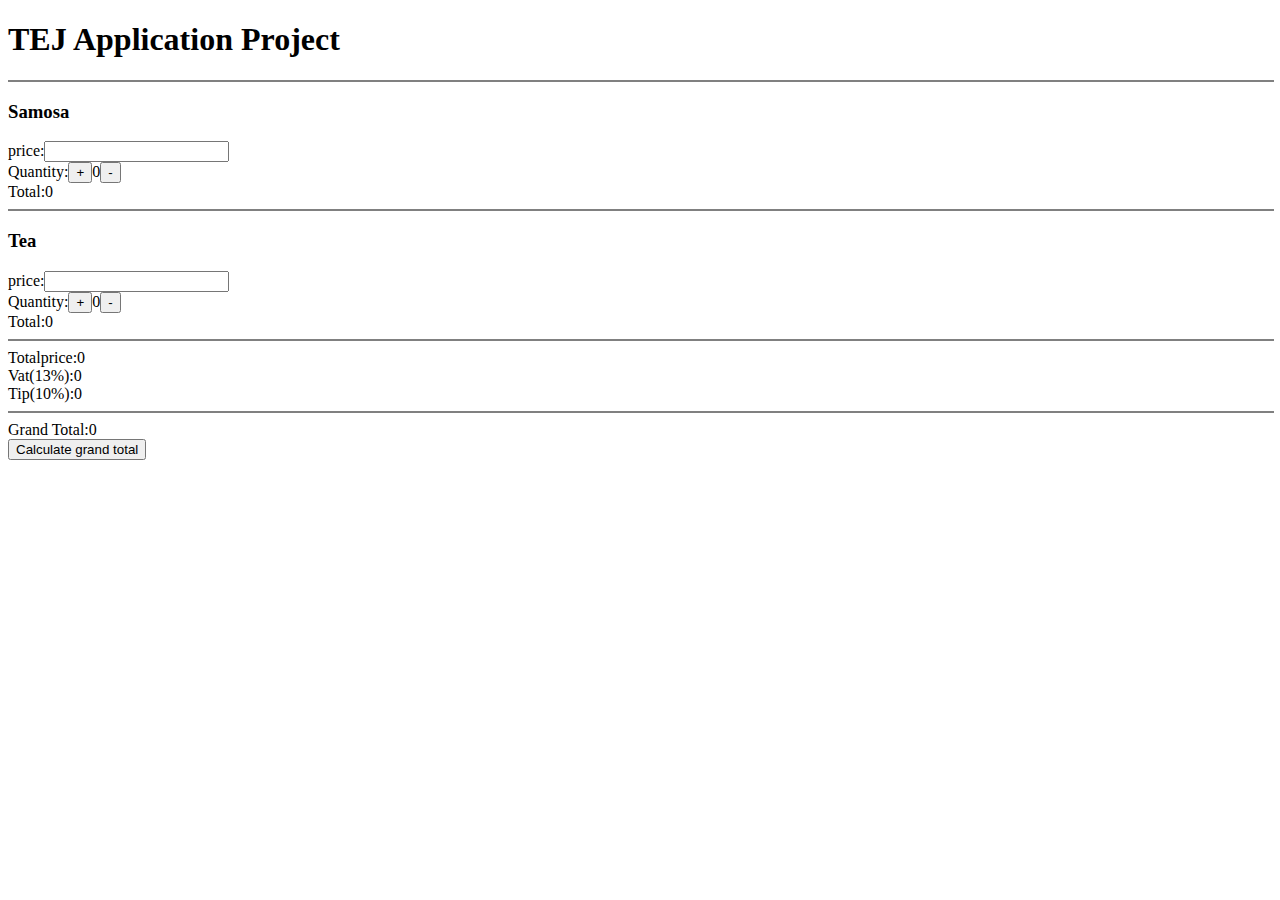
<file: index.html>
<!DOCTYPE html>
<html lang="en">
<head>
    <meta charset="UTF-8">
    <meta http-equiv="X-UA-Compatible" content="IE=edge">
    <meta name="viewport" content="width=device-width, initial-scale=1.0">
    <title>Document</title>
</head>
<body>
<div class="container">
    <div class="box">
        <h1> TEJ Application Project</h1>
        <div>
            <hr width="100%" color="grey">
            
        </div>
        <div class="samosa">
            <h3>Samosa</h3>
            <p1>price:</p1><input type="number" class="samosa-price"></div>
            <p1>Quantity:</p1><button class="plus-button">+</button><p1>0</p1><button class="plus-button">-</button><br>
            <p1>Total:0</p1>
            <hr width="100%" color="grey">
       </div>
       <div class="tea">
        <h3>Tea</h3>
        <p1>price:</p1><input type="number"></div>
        <p1>Quantity:</p1><button class="plus-button">+</button><p1>0</p1><button class="plus-button">-</button><br>
        <p1>Total:0</p1>
        <hr width="100%" color="grey">
        <div class="tea">
            <p1>Totalprice:0</p1><br>
            <p1>Vat(13%):0</p1><br>
            <p1>Tip(10%):0</p1> 
            <hr width="100%" color="grey"> 
        </div>
        <div class="total">
             <p1>Grand Total:0</p1><br>
             <button class="plus-button">Calculate grand total</button>
        </div>
        <div>
        </div>
    </div>
</div>
<script src="./js/script.js"></script>
</body>
</html>
</file>
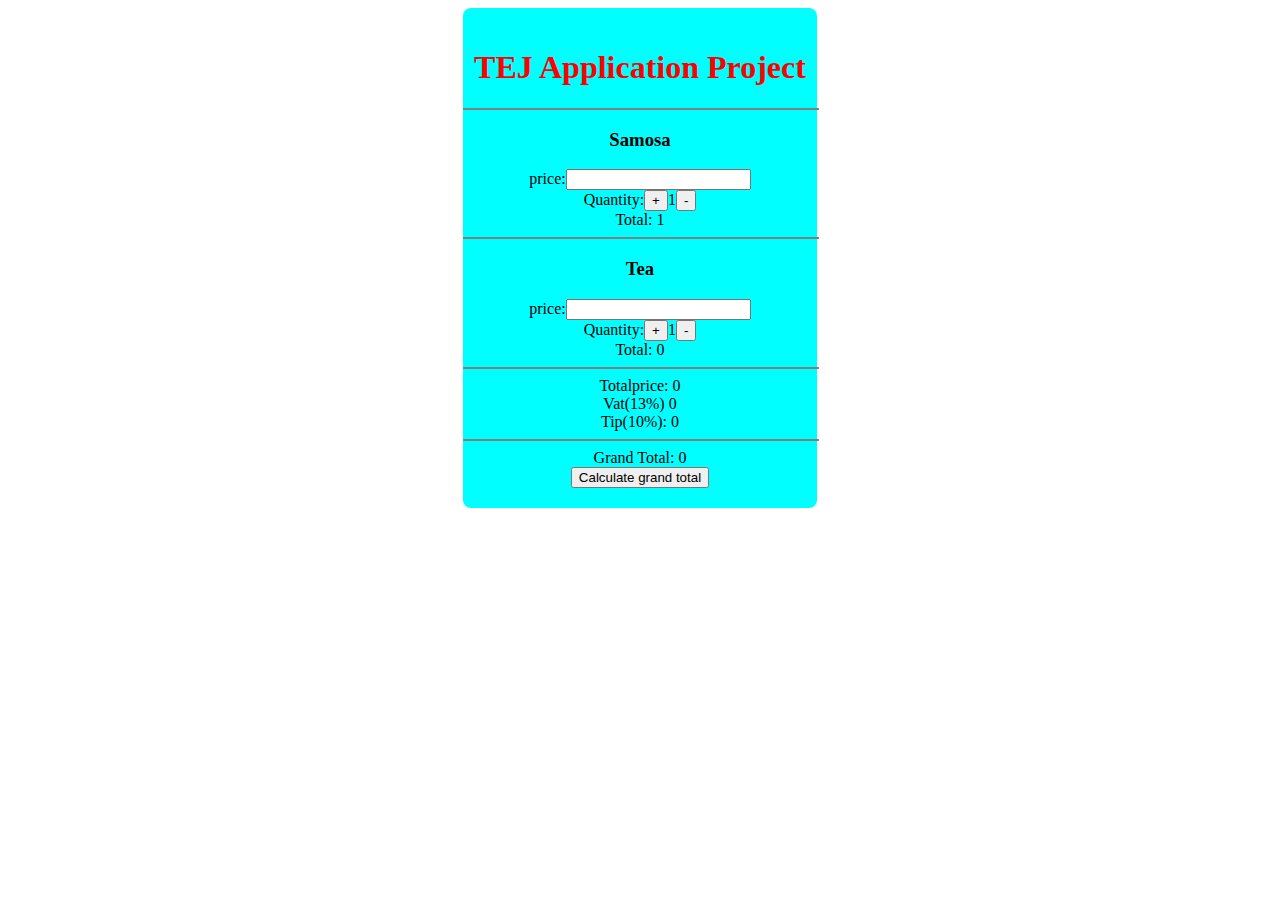
<file: css.html>
<!DOCTYPE html>
<html lang="en">
<head>
    <meta charset="UTF-8">
    <meta http-equiv="X-UA-Compatible" content="IE=edge">
    <meta name="viewport" content="width=device-width, initial-scale=1.0">
    <title>CSS</title>
    <link rel="stylesheet" type="text/css" href="style.css">
</head>
<body>
    <div class="box">
        <h1> TEJ Application Project</h1>
    
    <div>
        <hr width="100%" color="grey">
        
    </div>
    <div class="samosa">
        <h3>Samosa</h3>
        <p1>price:</p1><input type="number" class="samosa-price"></div>
        <p1>Quantity:</p1><button id="samosaPlus" class="plus-button" onClick="incrementSamosa()">+</button><span class="samosaQty">1</span><button id="samosaMinus" class="plus-button" onClick="decrementSamosa()">-</button><br>
        <p1>Total: <span class="samosaTotal">1</span></p1>
        <hr width="100%" color="grey">

   <div class="tea">
    <h3>Tea</h3>
    <p1>price:</p1><input type="number" class="tea-price"></div>
    <p1>Quantity:</p1><button id="teaPlus" class="plus-button" onClick="incrementTea()">+</button><span class="teaQty">1</span><button id="teaMinus" class="plus-button" onClick="decrementTea()">-</button><br>
    <p1>Total: <span class="teaTotal">0</span></p1>
    <hr width="100%" color="grey">
    <div class="tea">
        <p1>Totalprice: <span id="totalPrice">0</span></p1><br>
        <p1>Vat(13%)</p1> <span id="vat">0</span> <br>
        <p1>Tip(10%): <span id="tip">0</span></p1> 
        <hr width="100%" color="grey"> 
    </div>
    <div class="total">
         <p1>Grand Total: <span id="grandTotal">0</span> </p1><br>
         <button class="plus-button" onclick="calcTotal()">Calculate grand total </button>
    </div>
    </div>
    
</div>
<script src="./js/script.js"></script>
</body>
</html>
</file>
<file: style.css>
.box{
    background-color: aqua;
    text-align: center;
    width: 28%;
    display: block;
    margin: 0 auto;
    padding: 20px 0;
    border-radius: 8px;
    /* margin-left: 360px; */
}
h1{
      color: red;
}
</file>
